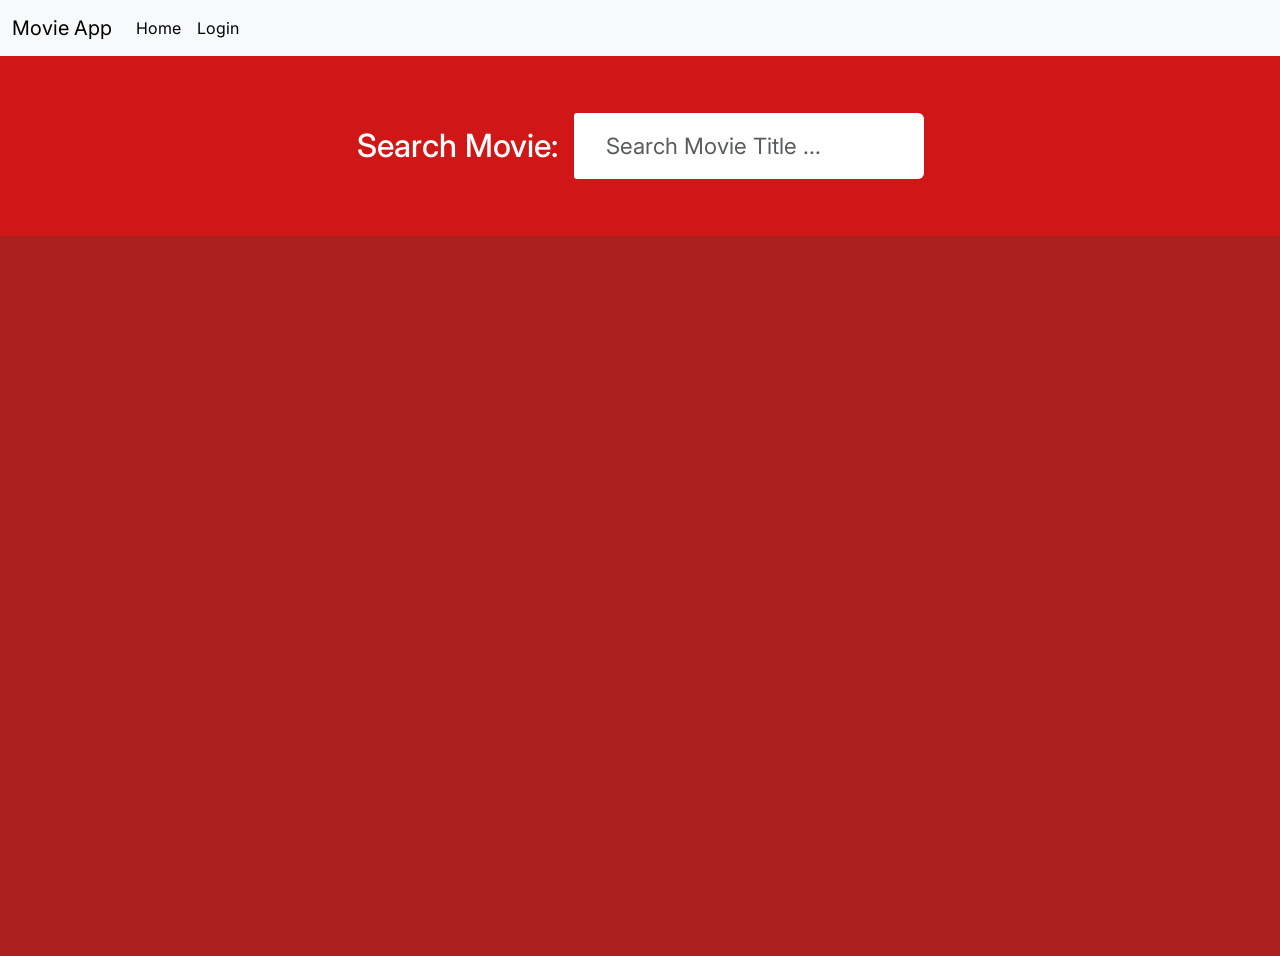
<file: index.html>
<!DOCTYPE html>
<html lang="en">
<head>
    <meta charset="UTF-8">
    <meta http-equiv="X-UA-Compatible" content="IE=edge">
    <meta name="viewport" content="width=device-width, initial-scale=1.0">
    <title>Movie Search Website</title>
    <!-- font awesome icons cdn -->
    <link rel="stylesheet" href="https://cdnjs.cloudflare.com/ajax/libs/font-awesome/6.0.0-beta3/css/all.min.css" integrity="sha512-Fo3rlrZj/k7ujTnHg4CGR2D7kSs0v4LLanw2qksYuRlEzO+tcaEPQogQ0KaoGN26/zrn20ImR1DfuLWnOo7aBA==" crossorigin="anonymous" referrerpolicy="no-referrer" />

    <link href="https://cdn.jsdelivr.net/npm/bootstrap@5.0.2/dist/css/bootstrap.min.css" rel="stylesheet" integrity="sha384-EVSTQN3/azprG1Anm3QDgpJLIm9Nao0Yz1ztcQTwFspd3yD65VohhpuuCOmLASjC" crossorigin="anonymous">

    <script src="https://cdn.jsdelivr.net/npm/bootstrap@5.0.2/dist/js/bootstrap.bundle.min.js" integrity="sha384-MrcW6ZMFYlzcLA8Nl+NtUVF0sA7MsXsP1UyJoMp4YLEuNSfAP+JcXn/tWtIaxVXM" crossorigin="anonymous"></script>

    <!-- custom css -->
    <link rel = "stylesheet" href = "main.css">
</head>
<body>


    <nav class="navbar navbar-expand-lg navbar-light bg-light">
        <div class="container-fluid">
          <a class="navbar-brand" href="#">Movie App</a>
          <button class="navbar-toggler" type="button" data-bs-toggle="collapse" data-bs-target="#navbarSupportedContent" aria-controls="navbarSupportedContent" aria-expanded="false" aria-label="Toggle navigation">
            <span class="navbar-toggler-icon"></span>
          </button>
          <div class="collapse navbar-collapse" id="navbarSupportedContent">
            <ul class="navbar-nav me-auto mb-2 mb-lg-0">
              <li class="nav-item">
                <a class="nav-link active" aria-current="page" href="./index.html">Home</a>
              </li>

              <li class="nav-item">
                <a class="nav-link active" aria-current="page" href="./login.html">Login</a>
              </li>
             
           
             
            </ul>
          
          </div>
        </div>
      </nav>



    
    <div class = "wrapper">
        <!-- logo -->
        <!-- <div class = "logo">
            <div class = "container">
              
            </div>
        </div> -->
        <!-- end of logo -->
        <!-- search container -->
        <div class = "search-container">
            <div class = "search-element">
                <h3>Search Movie:</h3>
                <input type = "text" class = "form-control" placeholder="Search Movie Title ..." id = "movie-search-box" onkeyup="findMovies()" onclick = "findMovies()">

                <div class = "search-list" id = "search-list">
                    <!-- list here -->
                    <!-- <div class = "search-list-item">
                        <div class = "search-item-thumbnail">
                            <img src = "medium-cover.jpg">
                        </div>
                        <div class = "search-item-info">
                            <h3>Guardians of the Galaxy Vol. 2</h3>
                            <p>2017</p>
                        </div>
                    </div> -->
                </div>
            </div>
        </div>
        <!-- end of search container -->

        <!-- result container -->
        <div class = "container">
            <div class = "result-container">
                <div class = "result-grid" id = "result-grid">
                    <!-- movie information here -->
                    <!-- <div class = "movie-poster">
                        <img src = "medium-cover.jpg" alt = "movie poster">
                    </div>
                    <div class = "movie-info">
                        <h3 class = "movie-title">Guardians of the Galaxy Vol. 2</h3>
                        <ul class = "movie-misc-info">
                            <li class = "year">Year: 2017</li>
                            <li class = "rated">Ratings: PG-13</li>
                            <li class = "released">Released: 05 May 2017</li>
                        </ul>
                        <p class = "genre"><b>Genre:</b> Action, Adventure, Comedy</p>
                        <p class = "writer"><b>Writer:</b> James Gunn, Don Abnett, Andy Lanning</p>
                        <p class = "actors"><b>Actors: </b>Chris Pratt, Zoe Saldana, Dave Bautista</p>
                        <p class = "plot"><b>Plot:</b> The Guardians struggle to keep together as a team while dealing with their personal family issues, notably Star-Lord's ecounter with his father the ambitious celestial being Ego.</p>
                        <p class = "language"><b>Language:</b> English</p>
                        <p class = "awards"><b><i class = "fas fa-award"></i></b> Nominated for 1 Oscar</p>
                    </div> -->
                </div>
            </div>
        </div>
        <!-- end of result container -->
    </div>


    <!-- movie app js -->
    <script src = "script.js"></script>
</body>
</html>
</file>
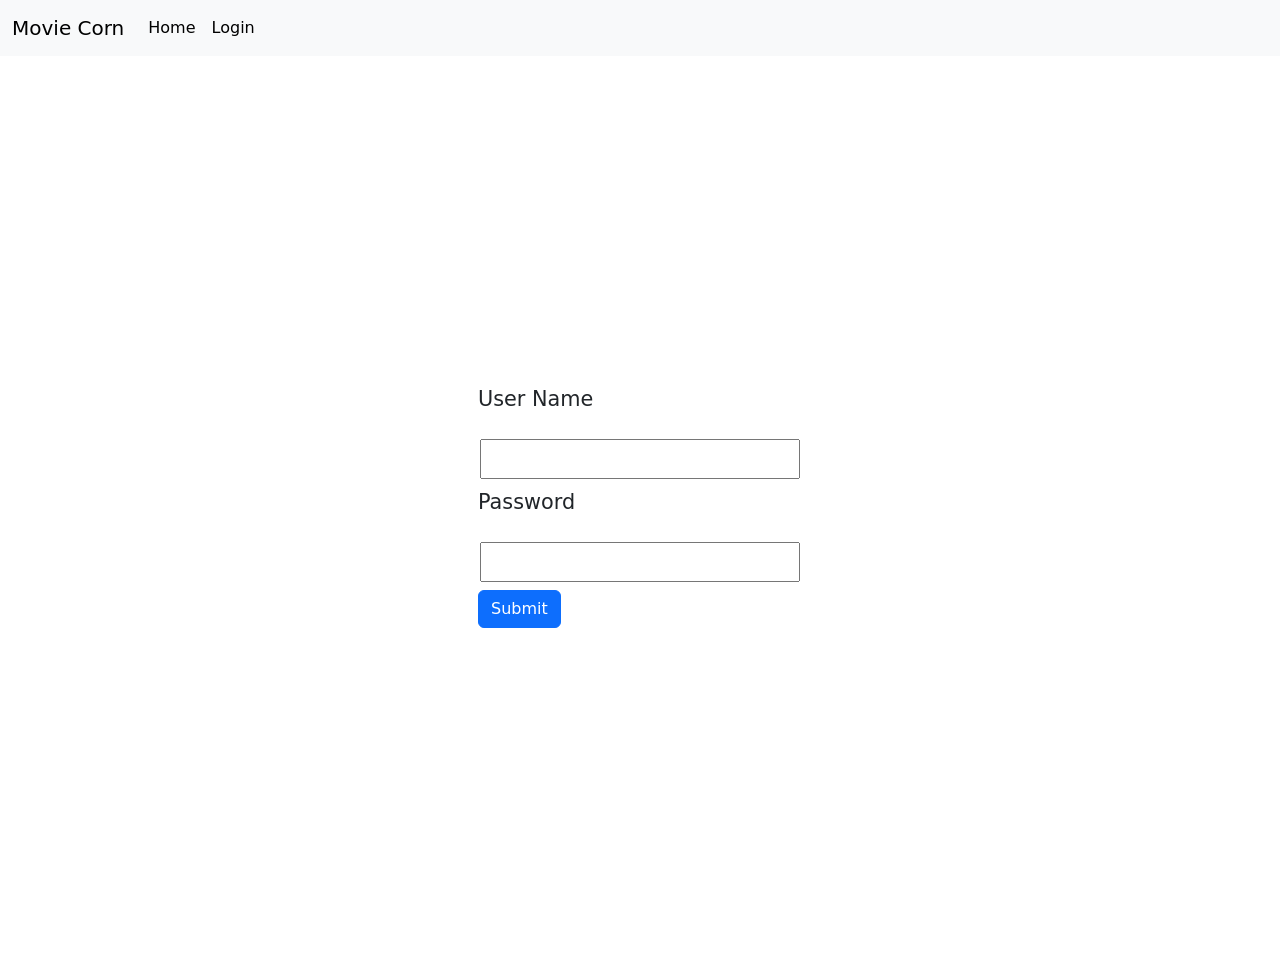
<file: login.html>
<!DOCTYPE html>
<html>
	<head>	
		<title>JavaScript Simple Login System</title>
		<link rel="shortcut icon" href="favicon.ico">
        <link href="https://cdn.jsdelivr.net/npm/bootstrap@5.0.2/dist/css/bootstrap.min.css" rel="stylesheet" integrity="sha384-EVSTQN3/azprG1Anm3QDgpJLIm9Nao0Yz1ztcQTwFspd3yD65VohhpuuCOmLASjC" crossorigin="anonymous">

        <script src="https://cdn.jsdelivr.net/npm/bootstrap@5.0.2/dist/js/bootstrap.bundle.min.js" integrity="sha384-MrcW6ZMFYlzcLA8Nl+NtUVF0sA7MsXsP1UyJoMp4YLEuNSfAP+JcXn/tWtIaxVXM" crossorigin="anonymous"></script>
        <link rel="stylesheet" href="login.css">
	</head>
	<body>

        <nav class="navbar navbar-expand-lg navbar-light bg-light">
            <div class="container-fluid">
              <a class="navbar-brand" href="#">Movie Corn</a>
              <button class="navbar-toggler" type="button" data-bs-toggle="collapse" data-bs-target="#navbarSupportedContent" aria-controls="navbarSupportedContent" aria-expanded="false" aria-label="Toggle navigation">
                <span class="navbar-toggler-icon"></span>
              </button>
              <div class="collapse navbar-collapse" id="navbarSupportedContent">
                <ul class="navbar-nav me-auto mb-2 mb-lg-0">
                  <li class="nav-item">
                    <a class="nav-link active" aria-current="page" href="./index.html">Home</a>
                  </li>
    
                  <li class="nav-item">
                    <a class="nav-link active" aria-current="page" href="./login.html">Login</a>
                  </li>
                 
               
                 
                </ul>
              
              </div>
            </div>
          </nav>


    <div class="container">
      <main class="form">
        <form action="" class="login-form">
          <div class="form__text">
            <p >User Name</p>
            <input type="text" id="username" />
          </div>

          <div class="form__text">
            <p >Password</p>
            <input type="password" id="password" />
          </div>

          <button type="button" class="btn btn-primary" onclick="getInfo()">Submit</button>
        
        </form>
      </main>

    

   
    </div>

    <script src="./js/main.js"></script>


	</body>
</html>
</file>
<file: main.css>
@import url('https://fonts.googleapis.com/css2?family=Inter:wght@300;400;500;600;700;800&display=swap');

:root{
    --md-dark-color: #cf1717;
    --dark-color: #ad2020;
    --light-dark-color: #292929;
    --yellow-color: #8a6f6f;
}
*{
    padding: 0;
    margin: 0;
    -webkit-box-sizing: border-box;
            box-sizing: border-box;
}
body{
    font-family: 'Inter', sans-serif;
}
a{
    text-decoration: none;
}
img{
    width: 100%;
    display: block;
}
.wrapper{
    min-height: 100vh;
    background-color: var(--dark-color);
}
.wrapper .container{
    max-width: 1200px;
    margin: 0 auto;
    padding: 0 1rem;
}
.search-container{
    background-color: var(--md-dark-color);
    height: 180px;
    display: -webkit-box;
    display: -ms-flexbox;
    display: flex;
    -webkit-box-align: center;
        -ms-flex-align: center;
            align-items: center;
    -webkit-box-pack: center;
        -ms-flex-pack: center;
            justify-content: center;
}
.logo{
    padding: 1rem 0;
    border-bottom: 1px solid var(--light-dark-color);
}
.logo p{
    font-size: 2rem;
    color: #fff;
    font-weight: bold;
}
.logo p span{
    color: var(--yellow-color);
}
.search-element{
    display: -webkit-box;
    display: -ms-flexbox;
    display: flex;
    -webkit-box-align: stretch;
        -ms-flex-align: stretch;
            align-items: stretch;
    -webkit-box-pack: center;
        -ms-flex-pack: center;
            justify-content: center;
    -webkit-box-orient: vertical;
    -webkit-box-direction: normal;
        -ms-flex-direction: column;
            flex-direction: column;
    position: relative;
}
.search-element h3{
    -ms-flex-item-align: center;
        align-self: center;
    margin-right: 1rem;
    font-size: 2rem;
    color: #fff;
    font-weight: 500;
    margin-bottom: 1.5rem;
}
.search-element .form-control{
    padding: 1rem 2rem;
    font-size: 1.4rem;
    border: none;
    border-top-left-radius: 3px;
    border-bottom-left-radius: 3px;
    outline: none;
    color: var(--light-dark-color);
    width: 350px;
}
.search-list{
    position: absolute;
    right: 0;
    top: 100%;
    max-height: 500px;
    overflow-y: scroll;
    z-index: 10;
}
.search-list .search-list-item{
    background-color: var(--light-dark-color);
    padding: 0.5rem;
    border-bottom: 1px solid var(--dark-color);
    width: calc(350px - 8px);
    color: #fff;
    cursor: pointer;
    -webkit-transition: background-color 200ms ease;
    -o-transition: background-color 200ms ease;
    transition: background-color 200ms ease;
}
.search-list .search-list-item:Hover{
    background-color: #1f1f1f;
}
.search-list-item{
    display: -webkit-box;
    display: -ms-flexbox;
    display: flex;
    -webkit-box-align: center;
        -ms-flex-align: center;
            align-items: center;
}
.search-item-thumbnail img{
    width: 40px;
    margin-right: 1rem;
}
.search-item-info h3{
    font-weight: 600;
    font-size: 1rem;
}
.search-item-info p{
    font-size: 0.8rem;
    margin-top: 0.5rem;
    font-weight: 600;
    opacity: 0.6;
}

/* thumbnail */
.search-list::-webkit-scrollbar{
    width: 8px;
}
.search-list::-webkit-scrollbar-track{
    -webkit-box-shadow: inset 0 0 6px rgba(0, 0, 0, 0.3);
            box-shadow: inset 0 0 6px rgba(0, 0, 0, 0.3);
}
.search-list::-webkit-scrollbar-thumb{
    background-color: var(--yellow-color);
    outline: none;
    border-radius: 10px;
}

/* js related class */
.hide-search-list{
    display: none;
}

/* movie result */
.result-container{
    padding: 3rem 0;
}
.movie-poster img{
    max-width: 300px;
    margin: 0 auto;
    border: 4px solid #fff;
}
.movie-info{
    text-align: center;
    color: #fff;
    padding-top: 3rem;
}

/* movie info stylings */
.movie-title{
    font-size: 2rem;
    color: var(--yellow-color);
}
.movie-misc-info{
    list-style-type: none;
    display: -webkit-box;
    display: -ms-flexbox;
    display: flex;
    -webkit-box-align: center;
        -ms-flex-align: center;
            align-items: center;
    -webkit-box-pack: center;
        -ms-flex-pack: center;
            justify-content: center;
    padding: 1rem;
}
.movie-info .year{
    font-weight: 500;
}
.movie-info .rated{
    background-color: var(--yellow-color);
    padding: 0.4rem;
    margin: 0 0.4rem;
    border-radius: 3px;
    font-weight: 600;
}
.movie-info .released{
    font-size: 0.9rem;
    opacity: 0.9;
}
.movie-info .writer{
    padding: 0.5rem;
    margin: 1rem 0;
}
.movie-info .genre{
    background-color: var(--light-dark-color);
    display: inline-block;
    padding: 0.5rem;
    border-radius: 3px;
}
.movie-info .plot{
    max-width: 400px;
    margin: 1rem auto;
}
.movie-info .language{
    color: var(--yellow-color);
    font-style: italic;
}
.movie-info .awards{
    font-weight: 300;
    font-size: 0.9rem;
}
.movie-info .awards i{
    color: var(--yellow-color);
    margin: 1rem 0.7rem 0 0;
}

@media(max-width: 450px){
    .logo p{
        font-size: 1.4rem;
    }
    .search-element .form-control{
        width: 90%;
        margin: 0 auto;
        padding: 0.5rem 1rem;
    }
    .search-element h3{
        font-size: 1.4rem;
    }
    .search-list{
        width: 90%;
        right: 50%;
        -webkit-transform: translateX(50%);
            -ms-transform: translateX(50%);
                transform: translateX(50%);
    }
    .search-list .search-list-item{
        width: 100%;
    }
    .movie-misc-info{
        -webkit-box-orient: vertical;
        -webkit-box-direction: normal;
            -ms-flex-direction: column;
                flex-direction: column;
    }
    .movie-misc-info li:nth-child(2){
        margin: 0.8rem 0;
    }
}

@media(min-width: 800px){
    .search-element{
        -webkit-box-orient: horizontal;
        -webkit-box-direction: normal;
            -ms-flex-direction: row;
                flex-direction: row;
    }
    .search-element h3{
        margin-bottom: 0;
    }
    .result-grid{
        display: grid;
        grid-template-columns: repeat(2, 1fr);
    }
    .movie-info{
        text-align: left;
        padding-top: 0;
    }
    .movie-info .movie-misc-info{
        -webkit-box-pack: start;
            -ms-flex-pack: start;
                justify-content: flex-start;
        padding-left: 0;
    }
    .movie-info .plot{
        margin-left: 0;
    }
    .movie-info .writer{
        padding-left: 0;
        margin-left: 0;
    }
}
</file>
<file: login.css>
.container {
    display: flex;
    flex-direction: column;
    justify-content: center;
    align-items: center;
    height: 100vh;
  }
  
  .form__text p {
    font-size: 1.3rem;
  }
  
  input[type="submit"] {
    margin-top: 10px;
  }
  
  input[type="text"],
  input[type="password"] {
    height: 40px;
    width: 320px;
    font-size: 18px;
    padding: 10px;
    margin: 8px 2px;
  }
  

  
  .other-form {
    display: flex;
    justify-content: space-around;
  }
  
  .form-forget {
    cursor: pointer;
    font-weight: 500;
    font-size: 1.1rem;
    color: #000000;
  }
  .form-forget:hover {
    text-decoration: none;
  }
  
  .form-text {
    margin: 10px;
    background-color: #f1f5f9;
    width: 40%;
    padding: 10px;
    border-radius: 100px;
    text-align: center;
    max-width: 200px;
  }
  
  .other-login {
    width: 100%;
    padding: 10px 20px;
    font-size: 1.2rem;
    border-radius: 100px;
    border: none;
    background-color: aquamarine;
    cursor: pointer;
  }
</file>
